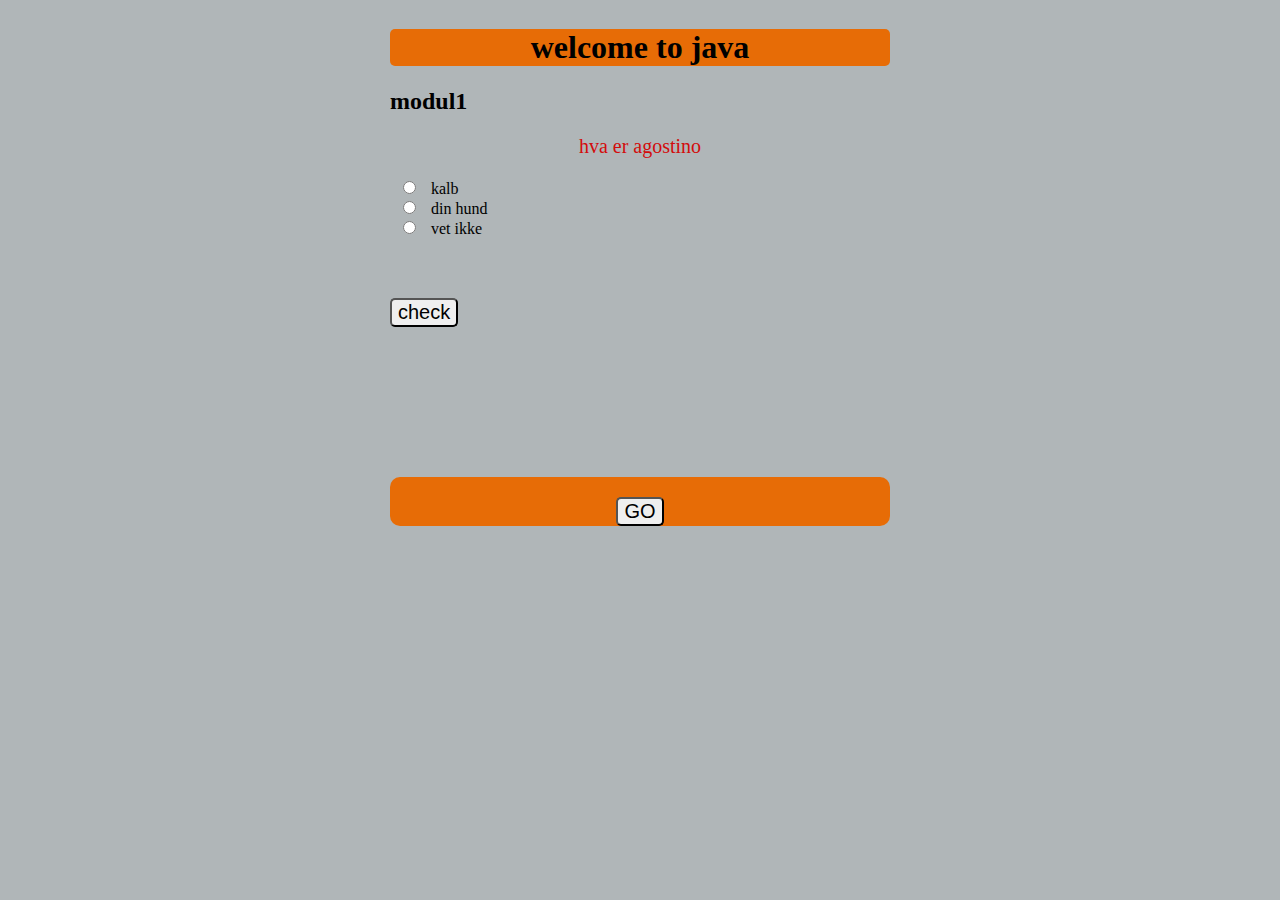
<file: java.html>
<!DOCTYPE html>
<html lang="en">
<head>
    <meta charset="UTF-8">
    <meta http-equiv="X-UA-Compatible" content="IE=edge">
    <meta name="viewport" content="width=device-width, initial-scale=1.0">
    <title>Document</title>
    <link rel="stylesheet" href="style.css">

    
</head>
<body>
    <script>
        function mod1(){
        
           
                document.getElementById("p").innerHTML = "riktig"
                document.getElementById("form").style="display:none"
                document.getElementById("mod1").style="display:flex"
                document.getElementById("check").style="display:none"
        
         
        
            
        
        }
        
        
            </script>

   <h1>welcome to java</h1>

   <h2>modul1</h2>


   <form id="form" >
    <p>hva er agostino</p>
    <input type="radio" id="kalb" value="1">
    <label for="kalb">kalb</label><br>
    <input type="radio" id="hund"  value="0">
    <label for="hund">din hund</label><br>
    <input type="radio" id="vetIkke"  value="0">
    <label for="vetIkke">vet ikke</label>



</form>
<div>  <p id="p"></p></div>
<div>
    <button id="check" type="submit" onclick="mod1()">check</button>
    <form action="includs/java.inc.php" method="post" class="form">
        <input type="submit" name="action" value="GO" />
    </form>

</div>






    
</body>
</html>
</file>
<file: style.css>
html{
    background-color: rgb(176, 182, 184);
    display: flex;
flex-wrap: wrap;
justify-content: center;
justify-items: center;



}

.nav {
    margin-top: 250px;
    display: flex;
    background-color: rgb(231, 108, 6);
    text-align: center;
    width:auto;
    height: 110px;
    width: 500px;
    justify-items: center;
    justify-content: center;
    border-radius: 10px;




}
.nav a{
    color: rgb(19, 5, 5);
    display: flex;
    flex-wrap: wrap;
    font-size: 40px;
    padding: 20px;
    text-decoration: none;

}
.form{
    background-color: brown;
    width: 500px;
    height: auto;
    margin-top: 150px;
    background-color: rgb(231, 108, 6);
    text-align: center;
    justify-items: center;
    justify-content: center;
    border-radius: 10px;

    
}
.form input, button{
    font-size: 20px;
    margin-top: 20px;
    border-radius: 5px;
   

}
h1{

    display: flex;
    background-color: rgb(231, 108, 6);
    justify-content: center;
    border-radius: 5px;



}
p{
    display: flex;
    justify-content: center;
    color: rgb(211, 12, 12);
    font-size: 20px;

}
.didIt{
    color: green;
}
</file>
